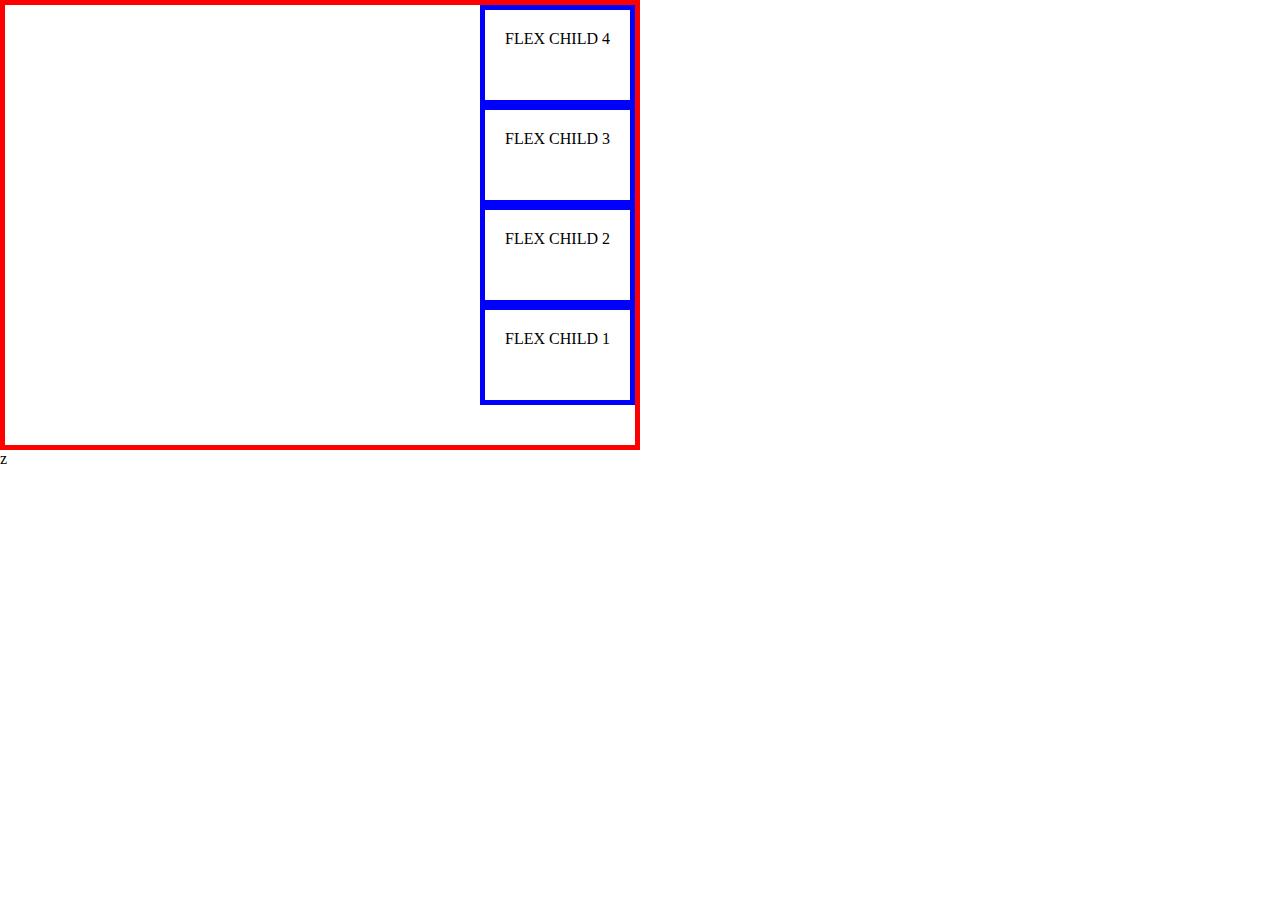
<file: index.html>
<!DOCTYPE html>
<html lang="en">
	<head>
		<meta charset="UTF-8" />
		<link rel="stylesheet" href="/css/style.css" />
		<title>Flex Box</title>
	</head>
	<body>
		<div class="outer-block flex-container">
			<div class="inner-block flex-child1">FLEX CHILD 1</div>
			<div class="inner-block flex-child2">FLEX CHILD 2</div>
			<div class="inner-block flex-child">FLEX CHILD 3</div>
			<div class="inner-block flex-child4">FLEX CHILD 4</div>
		</div>
	</body>
</html>
z
</file>
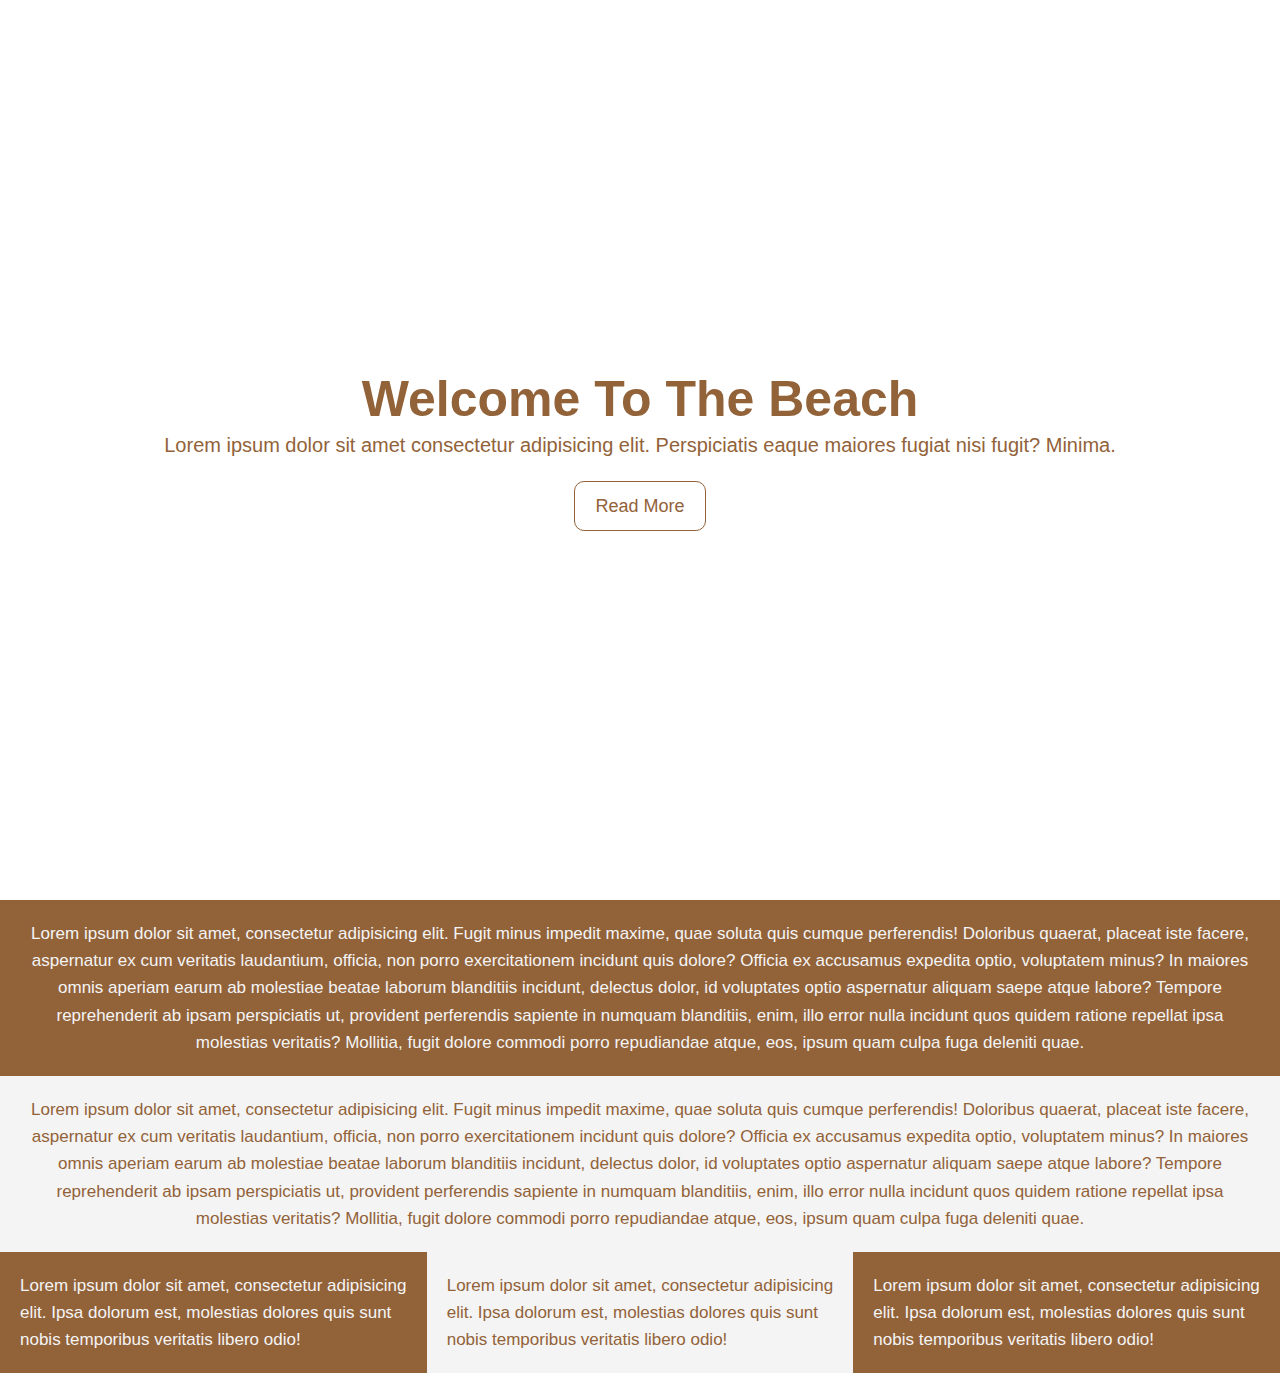
<file: images/landing/index.html>
<!DOCTYPE html>
<html lang="en">
	<head>
		<meta charset="UTF-8" />
    <link rel="stylesheet" href="/css/reset.css" />
		<link rel="stylesheet" href="/images/landing/style.css" />
		<title>Fullscreen Landing</title>
	</head>
		<header class="outer-block">
			<h1>Welcome To The Beach</h1>   
        <p>
						Lorem ipsum dolor sit amet consectetur adipisicing elit.
						Perspiciatis eaque maiores fugiat nisi fugit? Minima.
					</p>
					<a class="button" href="#">Read More</a>
		</header>
    <main>
      <section class="section-a">
        <p>Lorem ipsum dolor sit amet, consectetur adipisicing elit. Fugit minus impedit maxime, quae soluta quis cumque perferendis! Doloribus quaerat, placeat iste facere, aspernatur ex cum veritatis laudantium, officia, non porro exercitationem incidunt quis dolore? Officia ex accusamus expedita optio, voluptatem minus? In maiores omnis aperiam earum ab molestiae beatae laborum blanditiis incidunt, delectus dolor, id voluptates optio aspernatur aliquam saepe atque labore? Tempore reprehenderit ab ipsam perspiciatis ut, provident perferendis sapiente in numquam blanditiis, enim, illo error nulla incidunt quos quidem ratione repellat ipsa molestias veritatis? Mollitia, fugit dolore commodi porro repudiandae atque, eos, ipsum quam culpa fuga deleniti quae.</p>
      </section>
      <section class="section-b">
        <p>Lorem ipsum dolor sit amet, consectetur adipisicing elit. Fugit minus impedit maxime, quae soluta quis cumque perferendis! Doloribus quaerat, placeat iste facere, aspernatur ex cum veritatis laudantium, officia, non porro exercitationem incidunt quis dolore? Officia ex accusamus expedita optio, voluptatem minus? In maiores omnis aperiam earum ab molestiae beatae laborum blanditiis incidunt, delectus dolor, id voluptates optio aspernatur aliquam saepe atque labore? Tempore reprehenderit ab ipsam perspiciatis ut, provident perferendis sapiente in numquam blanditiis, enim, illo error nulla incidunt quos quidem ratione repellat ipsa molestias veritatis? Mollitia, fugit dolore commodi porro repudiandae atque, eos, ipsum quam culpa fuga deleniti quae.</p>
      </section>
      <section class="section-c">
          <div class="inner-block">
            <p>Lorem ipsum dolor sit amet, consectetur adipisicing elit. Ipsa dolorum est, molestias dolores quis sunt nobis temporibus veritatis libero odio!</p>
          </div>
          
          <div class="white-back">
            <p >Lorem ipsum dolor sit amet, consectetur adipisicing elit. Ipsa dolorum est, molestias dolores quis sunt nobis temporibus veritatis libero odio!</p>
          </div>
          
          <div class="inner-block">
            <p>Lorem ipsum dolor sit amet, consectetur adipisicing elit. Ipsa dolorum est, molestias dolores quis sunt nobis temporibus veritatis libero odio!</p>
          </div>
       
      </section>

    </main>
	</body>
</html>
</file>
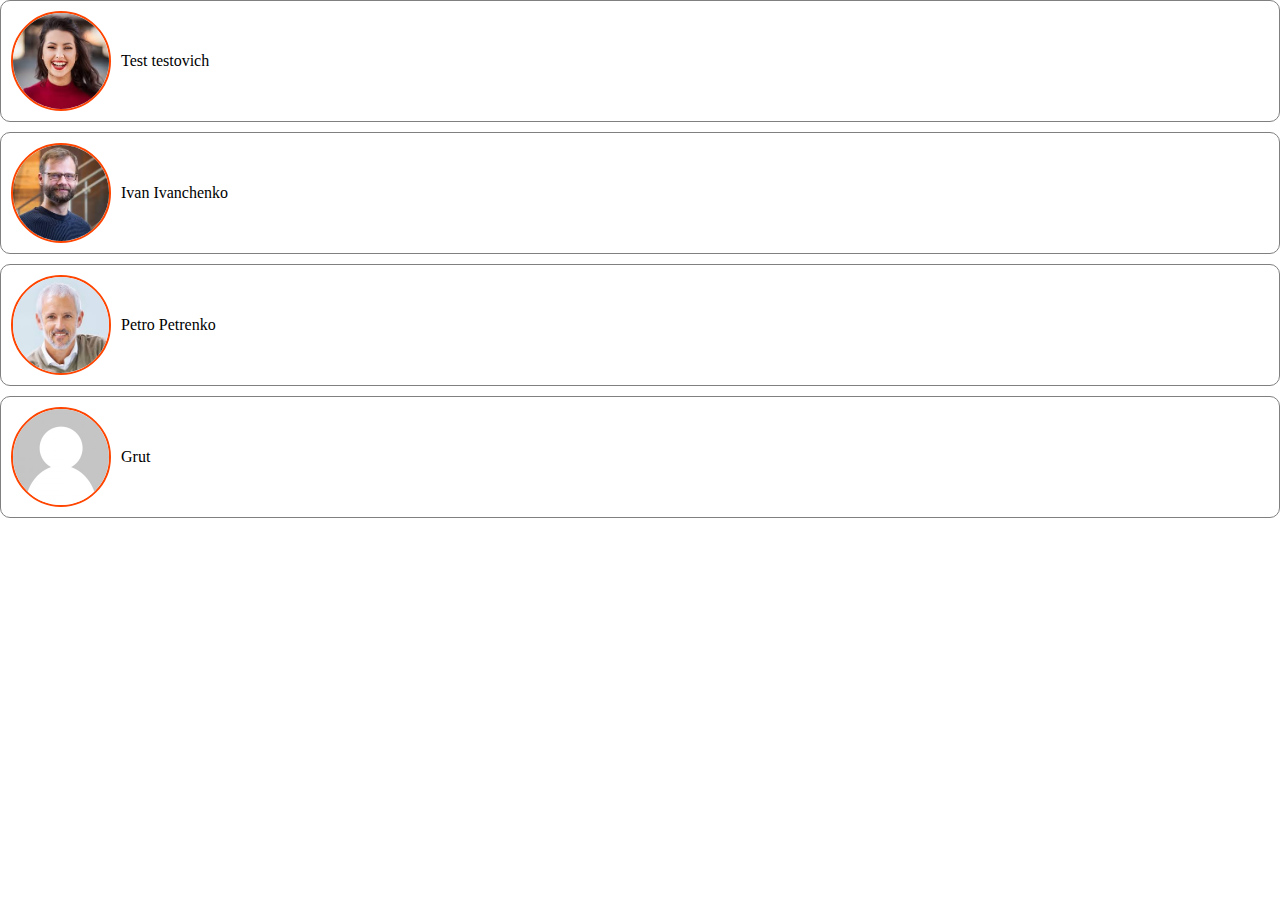
<file: css/pages/users-list.html>
<!DOCTYPE html>
<html lang="en">
	<head>
		<meta charset="UTF-8" />
		<link rel="stylesheet" href="/css/reset.css" />
		<link rel="stylesheet" href="/css/pages/users-list.css" />
		<link
			rel="stylesheet"
			href="https://pro.fontawesome.com/releases/v5.10.0/css/all.css"
			integrity="sha384-AYmEC3Yw5cVb3ZcuHtOA93w35dYTsvhLPVnYs9eStHfGJvOvKxVfELGroGkvsg+p"
			crossorigin="anonymous"
		/>
		<title>Document</title>
	</head>
	<body>
		<ul>
			<li>
				<img src="/images/images.jpeg" alt="Test" />
				<p>Test testovich</p>
				<i class="far fa-trash-alt"></i>
			</li>
			<li>
				<img src="/images/images (1).jpeg" alt="Ivan" />
				<p>Ivan Ivanchenko</p>
				<i class="far fa-trash-alt"></i>
			</li>
			<li>
				<img src="/images/images (2).jpeg" alt="Petro" />
				<p>Petro Petrenko</p>
				<i class="far fa-trash-alt"></i>
			</li>
			<li>
				<img src="/images/d84c082d471e5867feb4d0ca48b55c82.png" alt="Grut" />
				<p>Grut</p>
				<i class="far fa-trash-alt"></i>
			</li>
		</ul>
	</body>
</html>
</file>
<file: css/style.css>
* {
	box-sizing: border-box;
}

body {
	margin: 0;
}

.outer-block {
	/* margin: 0 auto; */
	width: 50vw; /* =50% viewport width */
	height: 50vmin; /* vmin, vmax */
	border: 5px solid red;
}

.inner-block {
	padding: 20px;
	border: 5px solid blue;
	height: 100px;
}

.flex-container {
	display: flex;
	flex-direction: column-reverse;
	justify-content: flex-end;
	align-items: flex-end;
}
</file>
<file: images/landing/style.css>
* {
	box-sizing: border-box;
}

body {
	font-family: Arial, Helvetica, sans-serif;
	font-size: 17px;
	color: #926239;
	line-height: 1.6;
}

.outer-block {
	height: 100vh;
	background-image: url("http://traversymedia.com/downloads/assets/beachshowcase.jpg");
	background-position: center;
	background-size: cover;
	display: flex;
	flex-direction: column;
	justify-content: center;
	align-items: center;
	text-align: center;
}

.outer-block h1 {
	font-size: 50px;
	line-height: 1.2;
	font-weight: bold;
}

.outer-block p {
	font-size: 20px;
}

.outer-block .button {
	display: inline-block;
	font-size: 18px;
	text-decoration: none;
	color: #926239;
	border: 1px solid #926239;
	padding: 10px 20px;
	border-radius: 10px;
	margin-top: 20px;
}

.section-a {
	color: #f4f4f4;
	background-color: #926239;
	text-align: center;
	padding: 20px;
}

.section-b {
	background-color: #f4f4f4;
	color: #926239;
	text-align: center;
	padding: 20px;
}

.section-c {
	display: flex;
}

.inner-block {
	background-color: #926239;
	color: #f4f4f4;
	padding: 20px;
}

.white-back {
	background-color: #f4f4f4;
	color: #926239;
	padding: 20px;
}
</file>
<file: css/pages/users-list.css>
* {
	box-sizing: border-box;
}

img {
	width: 100px;
	height: 100px;
	object-fit: cover;

	border: 2px solid orangered;
	border-radius: 50%;
	margin-right: 10px;
}

li {
	display: flex;
	align-items: center;

	border: 1px solid grey;
	border-radius: 10px;
	padding: 10px;
}

i {
	margin-left: auto;
}

li + li {
	margin-top: 10px;
}
</file>
